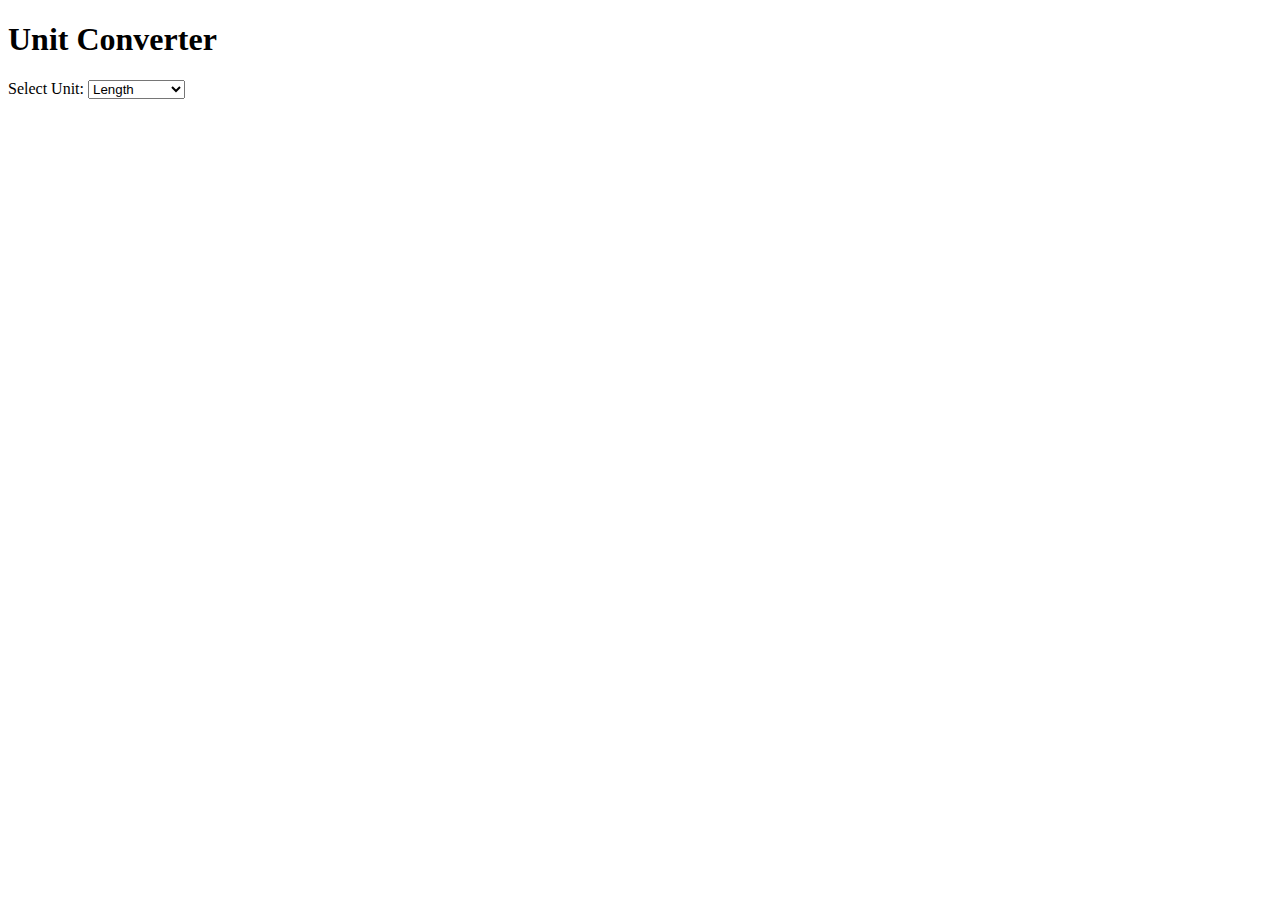
<file: converter/converter.html>
<!DOCTYPE html>
<html lang="en">
<head>
  <meta charset="UTF-8" />
  <title>Converter</title>
  <link rel="stylesheet" href="converter.css" />
</head>
<body>
  <h1>Unit Converter</h1>
  <div>
    <label for="unit">Select Unit:</label>
    <select id="unit" onchange="showConversionOptions()">
      <option value="length">Length</option>
      <option value="temperature">Temperature</option>
      <option value="currency">Currency</option>
    </select>
  </div>
  <div id="conversionArea"></div>
  <script src="converter.js"></script>
</body>
</html>
</file>
<file: converter/converter.css>

</file>
